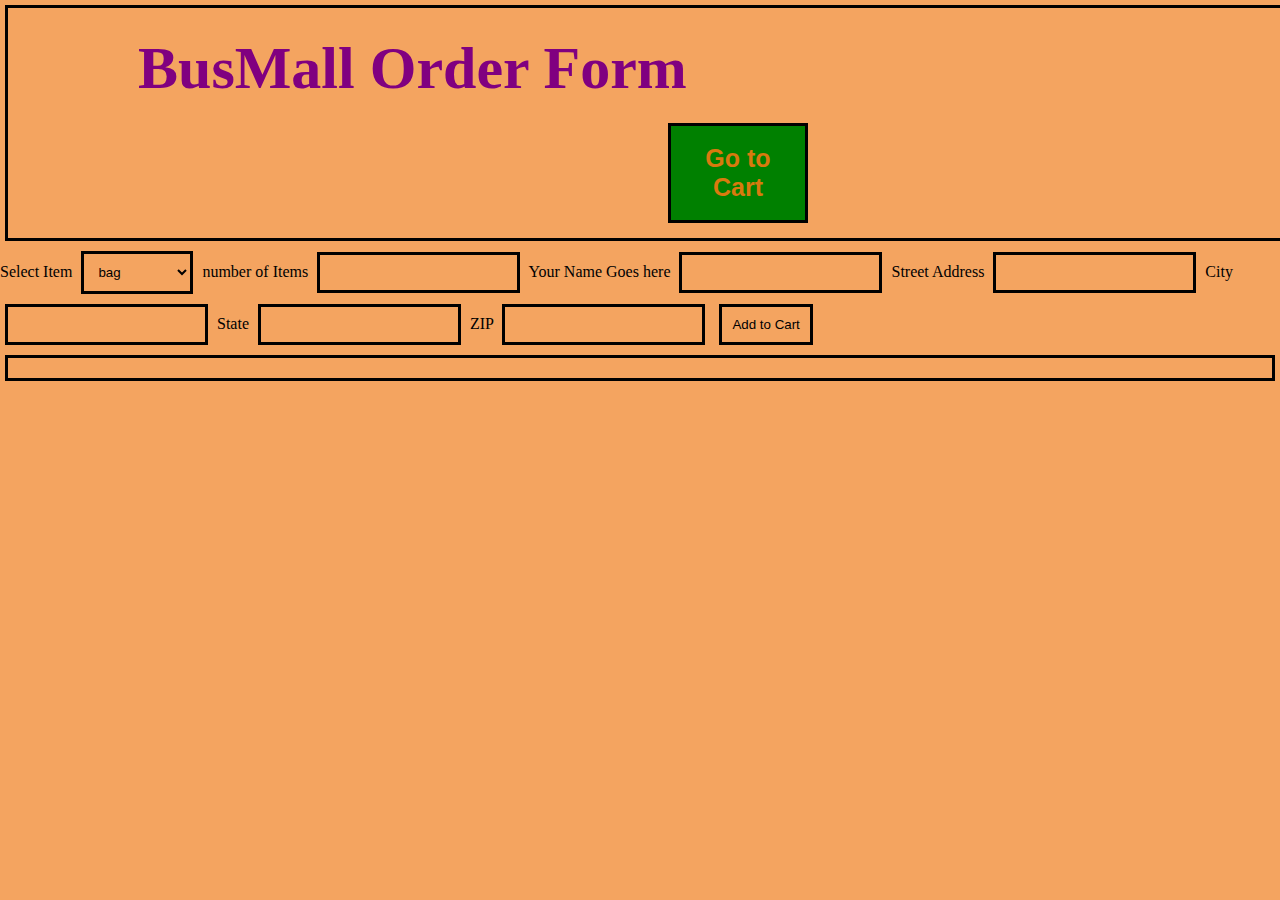
<file: index.html>
<!DOCTYPE html>
<html>
<head>
  <meta charset="utf-8" />
  <meta http-equiv="X-UA-Compatible" content="IE=edge">
  <title>Page Title</title>
  <meta name="viewport" content="width=device-width, initial-scale=1">
  <link rel="stylesheet" type="text/css" media="screen" href="css/reset.css" />
  <link rel="stylesheet" type="text/css" media="screen" href="css/style.css" />
  
</head>
<body>
  <header>
    <nav>
        <h1>BusMall Order Form</h1>
        <Button id="cart">Go to Cart</Button>
    </nav>
  </header>

  <section id="top">
    <form id="orderForm">
      <fieldset>
          <label for="name">Select Item</label>
        <select name="name" id="buyProduct">
          
        </select>
        <label for="total">number of Items</label>
        <input name="total" min="0" type="number">

        <legend></legend>
        <label for="user">Your Name Goes here</label>
        <input name="user" type="text" />
  
        <label for="street">Street Address</label>
        <input name="street" type= "text" />
  
        <label for="city">City</label >
        <input name="city" type="text"/>
  
        <label for="state">State</label>
        <input name="state" type="text" />

        <label for="zip">ZIP</label>
        <input name="zip" type="text" />

        <button id="add" type="submit">Add to Cart</button>
      </fieldset>
    </form>
  </section>

  <main></main>

  <footer></footer>

  <script src="js/app.js"></script>
</body>
</html>
</file>
<file: css/style.css>
*{
  border: 3px solid black;
  margin: 5px;
  padding: 10px;
  background-color: sandybrown;
}
/* Top of index html */
nav{
  border: 3px solid black;
  margin: 5px;
  padding: 10px;
  width: 98%;
}
nav h1{
  display: inline-block;
  font-size: 60px;
  color: purple;
  font-weight: 900;
  margin-left: 100px;
  padding: 20px;
}

nav button{
  background-color: green;
  width: 140px;
  height: 100px;
  display: inline-block;
  margin-left: 650px;
  color: rgb(216, 122, 14);
  font-size: 25px;
  font-weight: 800;
}
/* Top of body after header in section (id = top) html */
</file>
